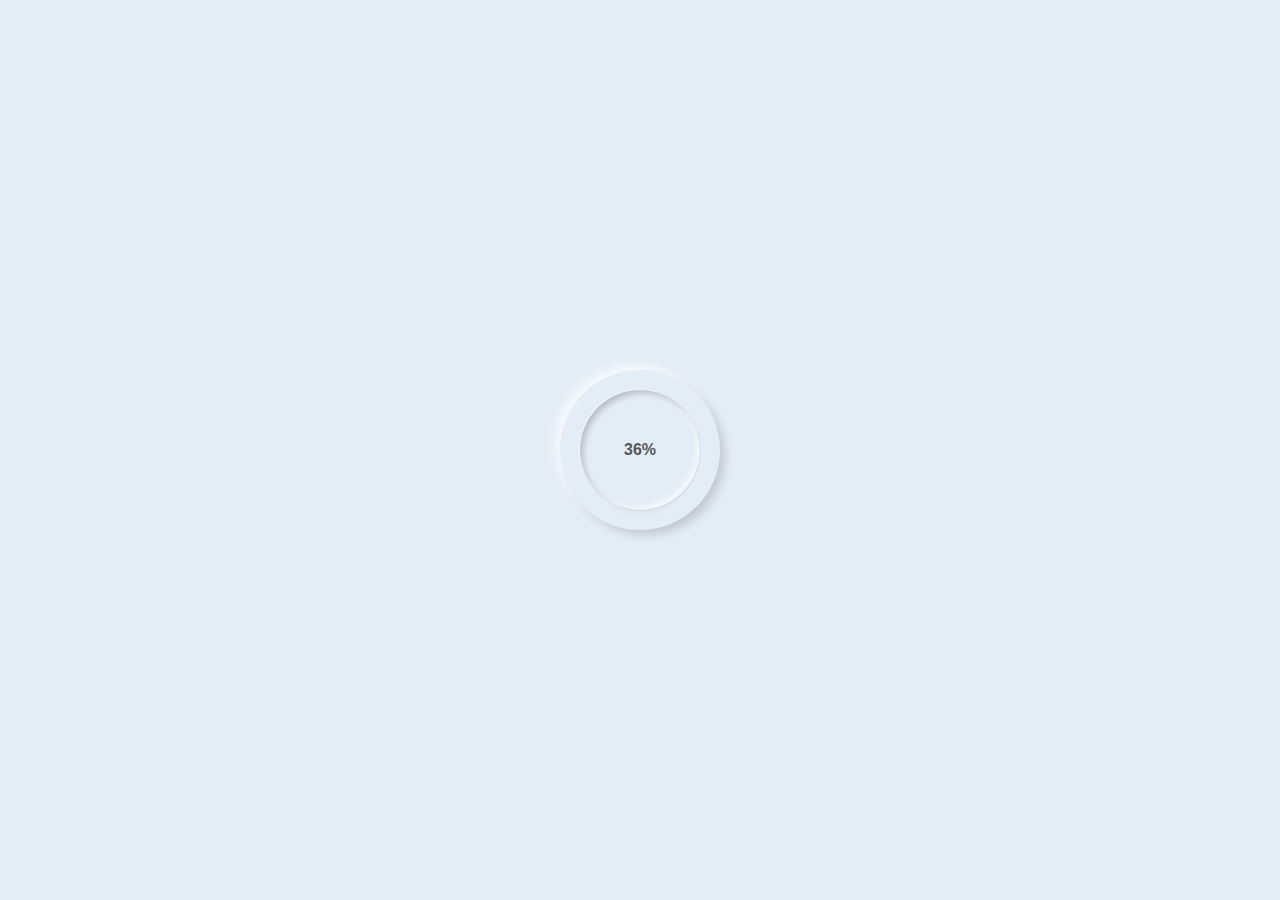
<file: index.html>
<!DOCTYPE html>
<html lang="en">
<head>
    <meta charset="UTF-8">
    <meta name="viewport" content="width=device-width, initial-scale=1.0">
    <title>Document</title>
    <link rel="stylesheet" href="circle.css">
</head>
<body>
    
    <div class="skill">
        <div class="outer">
            <div class="inner">
                <div id="number">
                    <!-- 65% -->
                </div>
            </div>
        </div>

        <svg xmlns="http://www.w3.org/2000/svg" version="1.1" width="160px" height="160px">
            <defs>
               <linearGradient id="GradientColor">
                  <stop offset="0%" stop-color="#e91e63" />
                  <stop offset="100%" stop-color="#673ab7" />
               </linearGradient>
            </defs>
            <circle cx="80" cy="80" r="70" stroke-linecap="round" />
    </svg>
    </div>
</body>
<script src="circle.js" ></script>
</html>
</file>
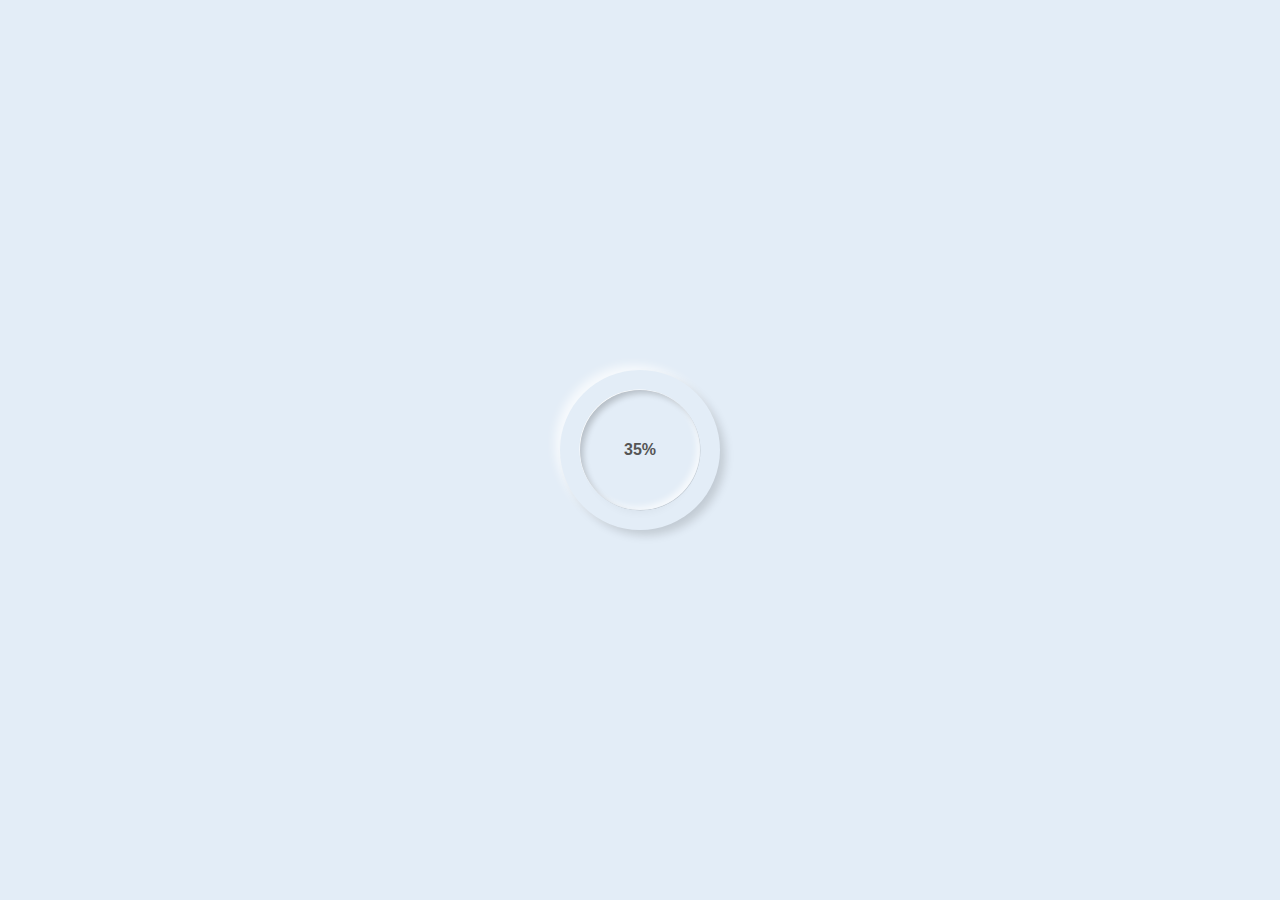
<file: circle.html>
<!DOCTYPE html>
<html lang="en">
<head>
    <meta charset="UTF-8">
    <meta name="viewport" content="width=device-width, initial-scale=1.0">
    <title>Document</title>
    <link rel="stylesheet" href="circle.css">
</head>
<body>
    
    <div class="skill">
        <div class="outer">
            <div class="inner">
                <div id="number">
                    <!-- 65% -->
                </div>
            </div>
        </div>

        <svg xmlns="http://www.w3.org/2000/svg" version="1.1" width="160px" height="160px">
            <defs>
               <linearGradient id="GradientColor">
                  <stop offset="0%" stop-color="#e91e63" />
                  <stop offset="100%" stop-color="#673ab7" />
               </linearGradient>
            </defs>
            <circle cx="80" cy="80" r="70" stroke-linecap="round" />
    </svg>
    </div>
</body>
<script src="circle.js" ></script>
</html>
</file>
<file: circle.css>
*{
    margin: 0;
    padding: 0;
    box-sizing: border-box;
    font-family: 'Poppins',sans-serif;
}
body{
    background: #e3edf7;
    height: 100vh;
    display: flex;
    align-items: center;
    justify-content: center;
}
.skill{
    width: 160px;
    height: 160px;
    /* background: cornflowerblue; */
    position: relative;
}
.outer{
    height: 160px;
    width: 160px;
    border-radius: 50%;
    /* border: 1px solid red; */
    padding: 20px;
    box-shadow: 6px 6px 10px -1px rgba(0, 0, 0, 0.15), -6px -6px 10px -1px rgba(255, 255, 0255, 0.7) ;
}
.inner{
    height: 120px;
    width: 120px;
    border-radius: 50%;
    display: flex;
    align-items: center;
    justify-content: center;
    /* border: 1px solid red ; */
    box-shadow: inset 4px 4px 6px -1px rgba(0, 0, 0, 0.2), inset -4px -4px 6px -1px rgba(255, 255, 255, 0.7),-0.5px -0.5px 0px rgba(255, 255, 255, 1),0.5px 0.5px 0px rgba(0, 0, 0, 0.15),0px 12px 10px -10px rgba(0, 0, 0, 0.05) ;
}
#number{
    font-weight: 600;
    color: #555;

}
circle{
    fill: none;
    stroke: url(#GradientColor);
    stroke-width: 20px;
    stroke-dasharray: 472;
    stroke-dashoffset: 472;
    /* 65% of 472 -472 */
    animation: anim 2s linear forwards;
}
svg{
    position: absolute;
    top: 0;
    left: 0;
}
@keyframes anim{
    100%{
        stroke-dashoffset: 165;
    }
}
</file>
